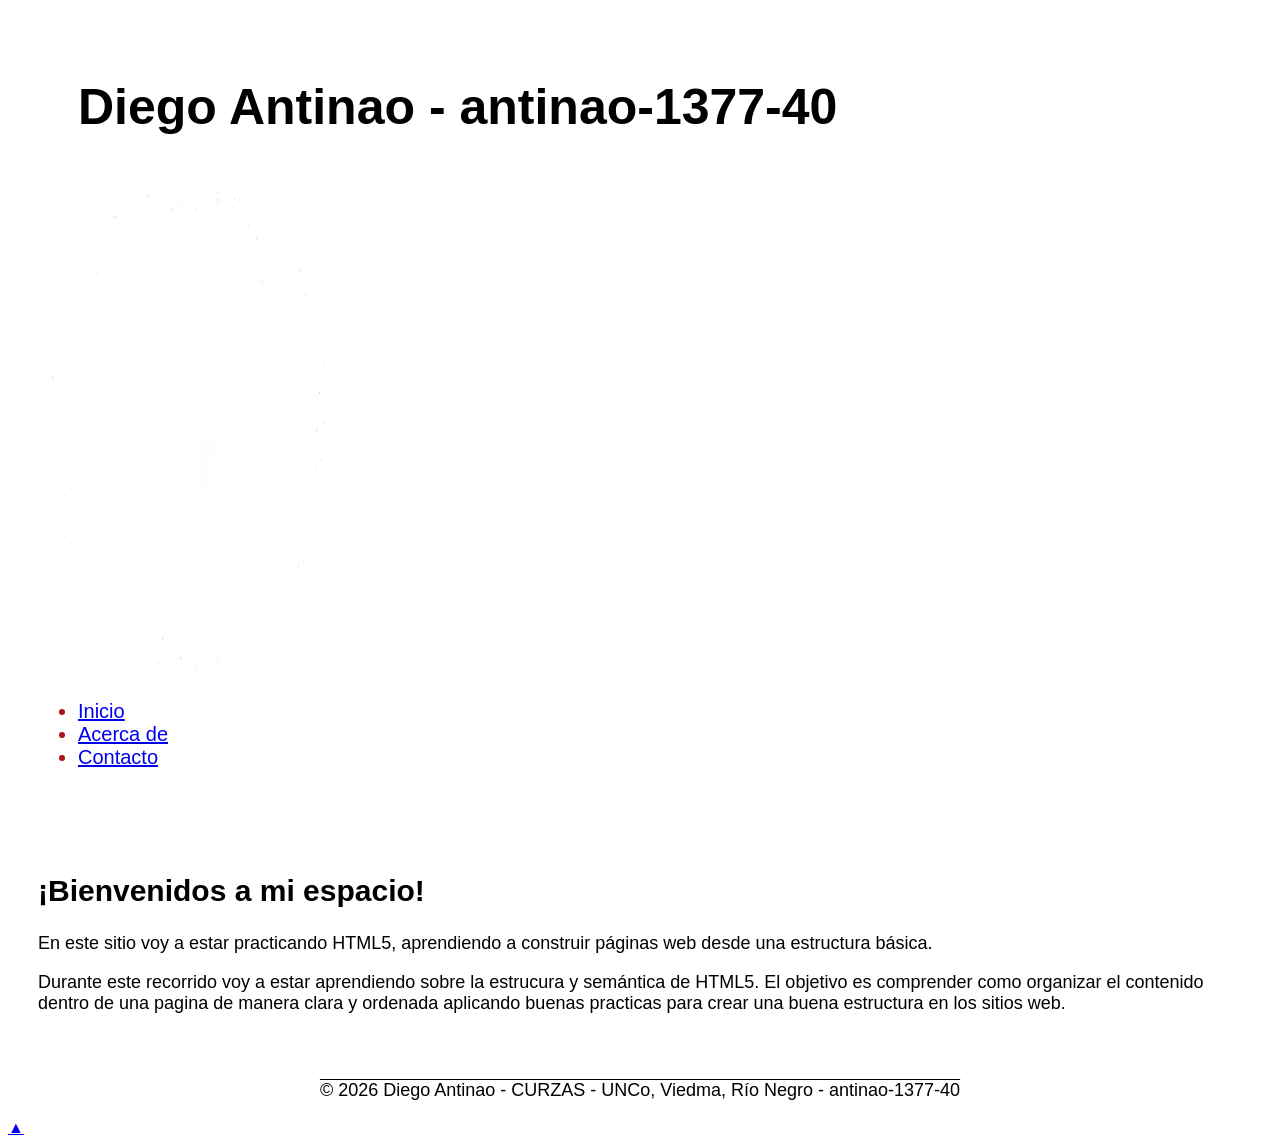
<file: index.html>
<!DOCTYPE html>
<html lang="es">
<head>
  <meta charset="UTF-8">
  <meta name="viewport" content="width=device-width, initial-scale=1.0">
  <title> Mi laboratorio peylw </title>
  <link rel="stylesheet" href="css/styles.css">
</head>
  <body>
    <!-- TOKEN ALUMNO: antinao-1377-40 -->
    <header id="top">
      
      <h1> Diego Antinao - antinao-1377-40</h1>
      <img src="img/logo-curza.png"
     alt="Logo CURZA"
     class="logo-curza"
     width="150">
      <nav>
        <ul>
          <li><a href="index.html">Inicio</a></li>
          <li><a href="acercade.html">Acerca de</a></li>
          <li><a href="contacto.html">Contacto</a></li>
        </ul>
      </nav>
    </header>
    <main>
      <section>
        <header>
        
          <h2> ¡Bienvenidos a mi espacio! </h2>
          <p> En este sitio voy a estar practicando HTML5, aprendiendo a construir páginas 
              web desde una estructura básica. </p>
          <p> Durante este recorrido voy a estar aprendiendo sobre la estrucura y semántica de HTML5. 
              El objetivo es comprender como organizar el contenido dentro de una pagina de manera clara 
              y ordenada aplicando buenas practicas para crear una buena estructura en los sitios web. </p>
          
        </header>
      </section>
    </main>
    <footer> 
      <p>© 2026 Diego Antinao - CURZAS - UNCo, Viedma, Río Negro - antinao-1377-40 </p>      
    </footer>
    <a href="#top" class="btn-top">▲</a>
    </body>
</html>
</file>
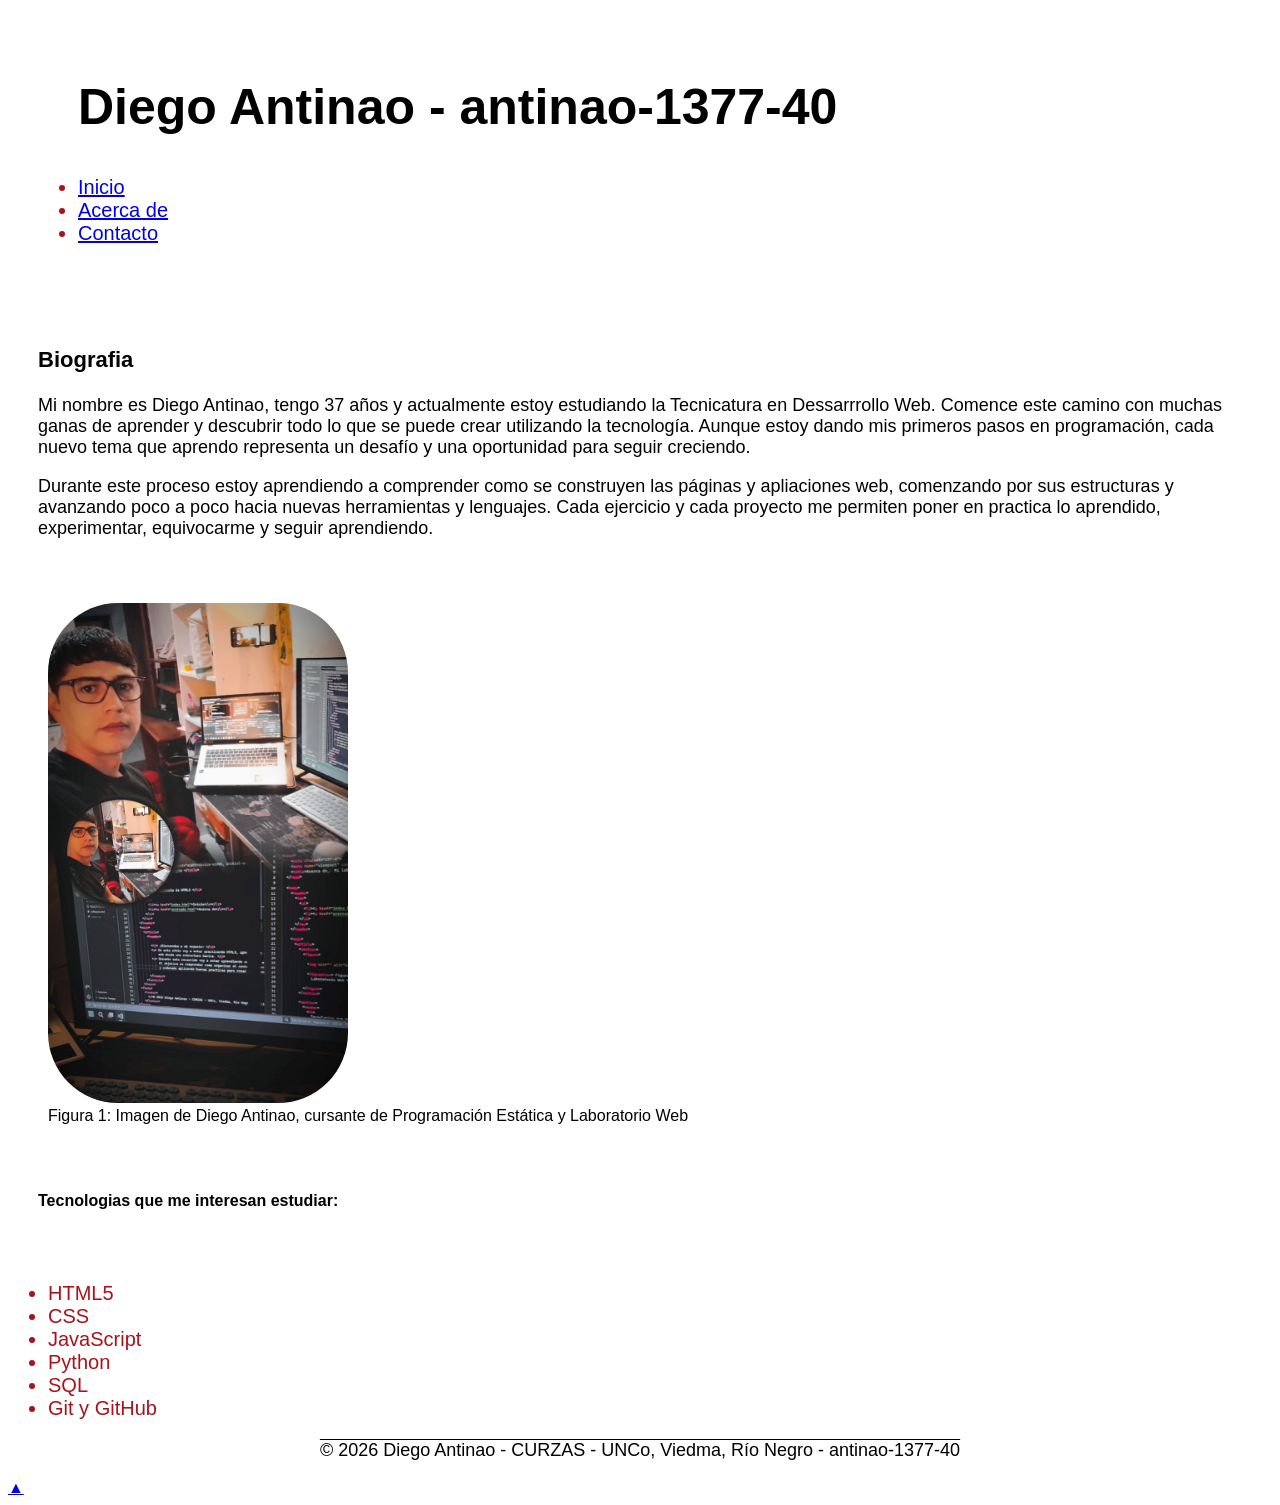
<file: acercade.html>
<!DOCTYPE html>
<html lang="es">
  
<head>
    <meta charset="UTF-8">
    <meta name="viewport" content="width=device-width, initial-scale=1.0">
    <title>Acerca de_: Mi laboratorio de html5</title>
    <link rel="stylesheet" href="css/styles.css">
  </head>
 
  <body> 
    <!-- TOKEN ALUMNO: antinao-1377-40 -->  
    <header id="top">
      <h1> Diego Antinao - antinao-1377-40 </h1>
      <nav>
        <ul>
          <li><a href="index.html">Inicio</a></li>
          <li><a href="acercade.html">Acerca de</a></li>
          <li><a href="contacto.html">Contacto</a></li>
        </ul>
      </nav>
    </header>

    <main>
      <article>
        <section>
          <header> 
            <h3> Biografia </h3>
            <p> Mi nombre es Diego Antinao, tengo 37 años y actualmente estoy estudiando la Tecnicatura en Dessarrrollo Web.
              Comence este camino con muchas ganas de aprender y descubrir todo lo que se puede crear utilizando la tecnología.
            Aunque estoy dando mis primeros pasos en programación, cada nuevo tema que aprendo representa un desafío y una oportunidad para seguir creciendo.</p>
        <section>
            <p> Durante este proceso estoy aprendiendo a comprender como se construyen las páginas y apliaciones web, 
              comenzando por sus estructuras y avanzando poco a poco hacia nuevas herramientas y lenguajes.
              Cada ejercicio y cada proyecto me permiten poner en practica lo aprendido, experimentar, equivocarme y seguir aprendiendo. </p>
        </section>
            </header>
        </section>
        <section>
          <figure>

            <img src="img/img_mi_foto.jpg.jpeg" alt="fotografia de presentacion de Diego Antinao">

            <figcaption> Figura 1: Imagen de Diego Antinao, cursante de Programación Estática y
              Laboratorio Web </figcaption>

          </figure>
        </section>
      
        <section>
          <header>
            <h4>
              Tecnologias que me interesan estudiar:
            </h4>
          </header>
          
            <ul>
              <li> HTML5 </li>
              <li> CSS </li>
              <li> JavaScript </li>
              <li> Python </li>
              <li> SQL </li>
              <li> Git y GitHub </li>
            </ul>
          
        </section>
      </article>
      
    </main>
  
    <footer> 
      <p>© 2026 Diego Antinao - CURZAS - UNCo, Viedma, Río Negro - antinao-1377-40 </p>      
    </footer>
    <a href="#top" class="btn-top">▲</a>
    <script src="script.js"></script>
  </body>
</html>
</file>
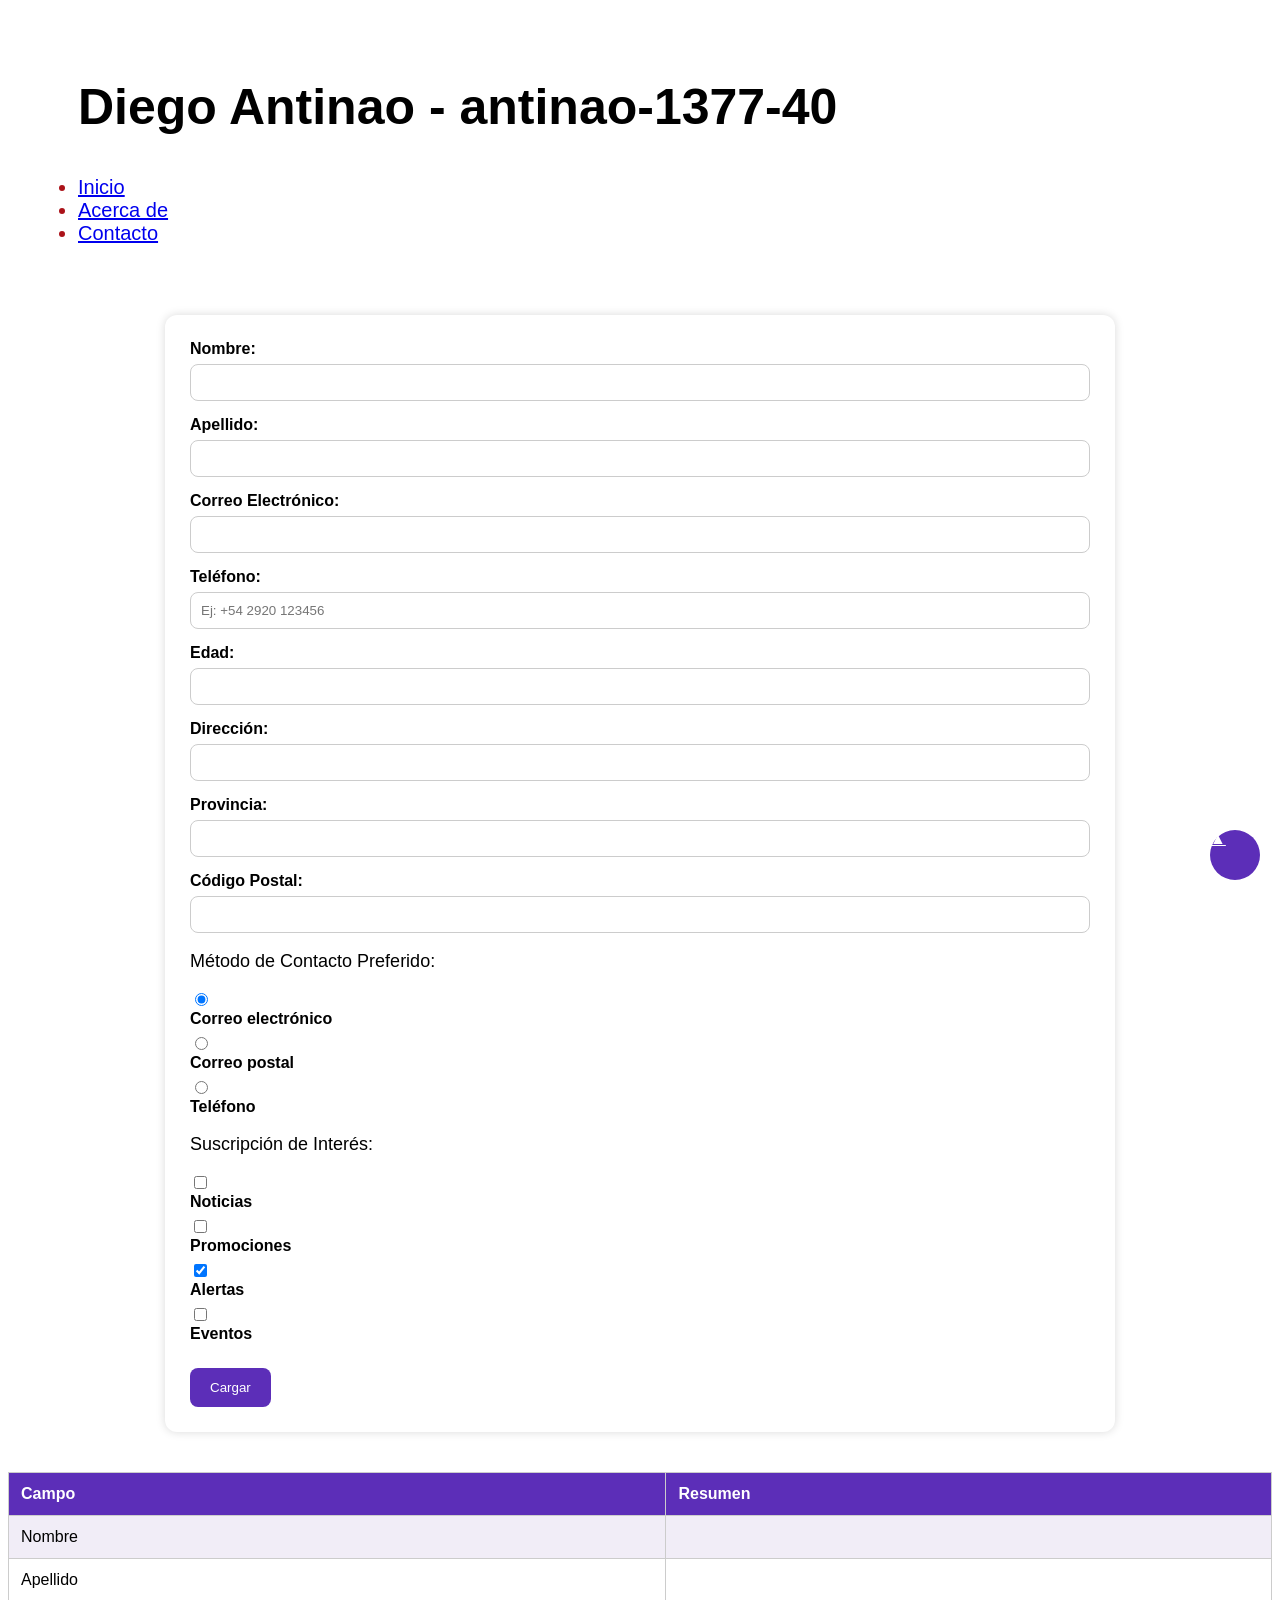
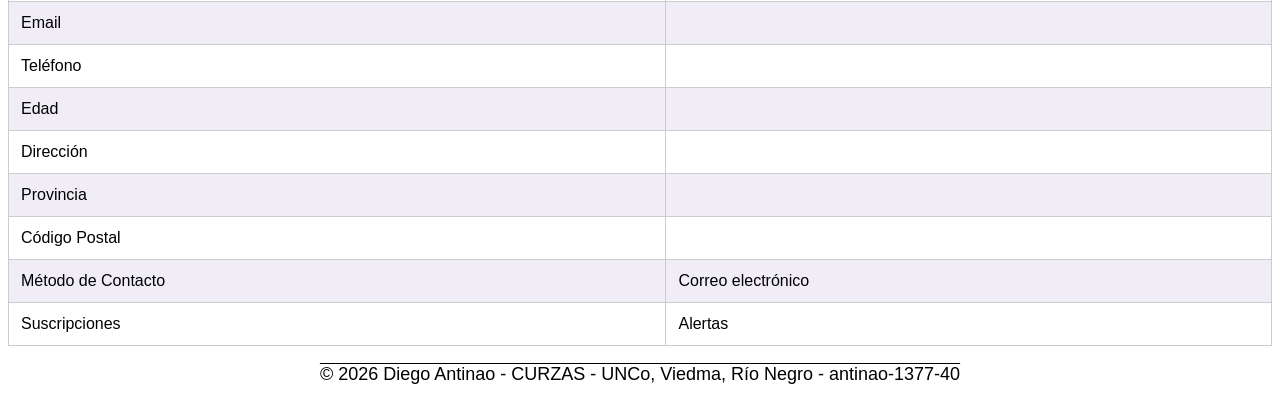
<file: contacto.html>
<!DOCTYPE html>
<html lang="es">

<head>
    <meta charset="UTF-8">
    <meta name="viewport" content="width=device-width, initial-scale=1.0">
    <title>Mi laboratorio peylw</title>
    <link rel="stylesheet" href="styles.css">
</head>

<body>

    <!-- TOKEN ALUMNO: antinao-1377-40 -->

    <header id="top">

        <h1>Diego Antinao - antinao-1377-40</h1>

        <nav>
            <ul>
                <li><a href="index.html">Inicio</a></li>
                <li><a href="acercade.html">Acerca de</a></li>
                <li><a href="contacto.html">Contacto</a></li>
            </ul>
        </nav>

    </header>

    <main>

        <form>

            <div>
                <label for="nombre">Nombre:</label>
                <input type="text" id="nombre" name="nombre" required maxlength="20">
            </div>

            <div>
                <label for="apellido">Apellido:</label>
                <input type="text" id="apellido" name="apellido" maxlength="20">
            </div>

            <div>
                <label for="email">Correo Electrónico:</label>
                <input type="email" id="email" name="email" required>
            </div>

            <div>
                <label for="telefono">Teléfono:</label>
                <input type="tel" id="telefono" name="telefono"
                    placeholder="Ej: +54 2920 123456">
            </div>

            <div>
                <label for="edad">Edad:</label>
                <input type="number" id="edad" name="edad" min="16" max="120">
            </div>

            <div>
                <label for="direccion">Dirección:</label>
                <input type="text" id="direccion" name="direccion">
            </div>

            <div>
                <label for="provincia">Provincia:</label>
                <input list="provincias" id="provincia" name="provincia">

                <datalist id="provincias">
                    <option value="Río Negro">
                    <option value="Neuquén">
                    <option value="Chubut">
                    <option value="Santa Cruz">
                    <option value="Tierra del Fuego">
                    <option value="La Pampa">
                </datalist>
            </div>

            <div>
                <label for="codigoPostal">Código Postal:</label>

                <input
                    type="text"
                    id="codigoPostal"
                    name="codigoPostal"
                    pattern="^[A-Z]\d{4}[A-Z]{3}$"
                    title="Formato requerido: una letra mayúscula, cuatro dígitos y tres letras mayúsculas (ej: R8500AAF)">
            </div>

            <div>
                <p>Método de Contacto Preferido:</p>

                <input type="radio" id="contactoEmail" name="contacto" value="email" checked>
                <label for="contactoEmail">Correo electrónico</label>

                <input type="radio" id="contactoPostal" name="contacto" value="postal">
                <label for="contactoPostal">Correo postal</label>

                <input type="radio" id="contactoTelefono" name="contacto" value="telefono">
                <label for="contactoTelefono">Teléfono</label>
            </div>

            <div>
                <p>Suscripción de Interés:</p>

                <input type="checkbox" id="noticias" name="suscripcion" value="noticias">
                <label for="noticias">Noticias</label>

                <input type="checkbox" id="promociones" name="suscripcion" value="promociones">
                <label for="promociones">Promociones</label>

                <input type="checkbox" id="alertas" name="suscripcion" value="alertas" checked>
                <label for="alertas">Alertas</label>

                <input type="checkbox" id="eventos" name="suscripcion" value="eventos">
                <label for="eventos">Eventos</label>
            </div>

            <button type="submit" id="btn-cargar-diego-antinao-1377-40">
                Cargar
            </button>

        </form>

        <div class="tabla-responsive">

            <table>

                <tr>
                    <th>Campo</th>
                    <th>Resumen</th>
                </tr>

                <tr>
                    <td>Nombre</td>
                    <td id="resumen-nombre"></td>
                </tr>

                <tr>
                    <td>Apellido</td>
                    <td id="resumen-apellido"></td>
                </tr>

                <tr>
                    <td>Email</td>
                    <td id="resumen-email"></td>
                </tr>

                <tr>
                    <td>Teléfono</td>
                    <td id="resumen-telefono"></td>
                </tr>

                <tr>
                    <td>Edad</td>
                    <td id="resumen-edad"></td>
                </tr>

                <tr>
                    <td>Dirección</td>
                    <td id="resumen-direccion"></td>
                </tr>

                <tr>
                    <td>Provincia</td>
                    <td id="resumen-provincia"></td>
                </tr>

                <tr>
                    <td>Código Postal</td>
                    <td id="resumen-cp"></td>
                </tr>

                <tr>
                    <td>Método de Contacto</td>
                    <td id="resumen-contacto"></td>
                </tr>

                <tr>
                    <td>Suscripciones</td>
                    <td id="resumen-suscripciones"></td>
                </tr>

            </table>

        </div>

    </main>

    <footer>
        <p>© 2026 Diego Antinao - CURZAS - UNCo, Viedma, Río Negro - antinao-1377-40</p>
    </footer>

    <a href="#top" class="btn-top">▲</a>
    <script src="script.js"></script>

</body>

</html>
</file>
<file: css/styles.css>
body {
    font-family: 'Lucida Sans', Arial, sans-serif;
}

header {
    color: black;
    padding: 30px;
}

h1 {
    margin: 40px;
    color: black;
    font-size: 50px;
    
}

h2 {
    font-size: 30px;
}

h3 {
    font-size: 22px;
}

p {
    font-size: 18px;
}

ul {
    font-size: 20px;
    color: rgba(167, 7, 15, 0.957);
}

footer {
    color: black;
    text-align: center;
    text-decoration-line: overline;
}

img {
    width: 300px;
    height: 500px;
    border-radius: 70px;
}
</file>
<file: styles.css>
body {
    font-family: 'Lucida Sans', Arial, sans-serif;
}

header {
    color: black;
    padding: 30px;
}

h1 {
    margin: 40px;
    color: black;
    font-size: 50px;
    
}

h2 {
    font-size: 30px;
}

h3 {
    font-size: 22px;
}

p {
    font-size: 18px;
}

ul {
    font-size: 20px;
    color: rgba(167, 7, 15, 0.957);
}

footer {
    color: black;
    text-align: center;
    text-decoration-line: overline;
}

img {
    width: 300px;
    height: 500px;
    border-radius: 70px;
}

/* ======================================
   TAREA 1 - FORMULARIO Y TABLA
====================================== */

@import url('https://fonts.googleapis.com/css2?family=Outfit:wght@300;400;600;700&display=swap');

body{
    font-family:'Outfit',sans-serif;
}

/* FORMULARIO */

form{
    max-width:900px;
    margin:20px auto;
    padding:25px;
    background:white;
    border-radius:12px;
    box-shadow:0 0 10px rgba(0,0,0,0.15);
}

form div{
    margin-bottom:15px;
}

form label{
    display:block;
    margin-bottom:6px;
    font-weight:bold;
}

form input[type="text"],
form input[type="email"],
form input[type="tel"],
form input[type="number"],
form input[list]{
    width:100%;
    padding:10px;
    border:1px solid #ccc;
    border-radius:8px;
    box-sizing:border-box;
}

/* EFECTO FOCUS */

form input:focus{
    outline:none;
    border-color:hsl(260,60%,45%);
    box-shadow:0 0 5px hsla(260,60%,45%,0.4);
}

/* BOTÓN */

button{
    padding:12px 20px;
    background:hsl(260,60%,45%);
    color:white;
    border:none;
    border-radius:8px;
    cursor:pointer;
    margin-top:10px;
}

button:hover{
    background:hsl(280,70%,60%);
}

/* TABLA */

table{
    width:100%;
    margin-top:20px;
    border-collapse:collapse;
}

th,
td{
    border:1px solid #ccc;
    padding:12px;
    text-align:left;
}

th{
    background:hsl(260,60%,45%);
    color:white;
}

/* FILAS ALTERNADAS */

tr:nth-child(even){
    background-color:hsl(260,40%,95%);
}

tr:nth-child(odd){
    background-color:white;
}

/* =====================
   BOTÓN VOLVER ARRIBA
===================== */

.btn-top{
    position:fixed;
    bottom:20px;
    right:20px;
    width:50px;
    height:50px;
    border-radius:50%;
    background:hsl(260,60%,45%);
    color:white;
}

/* =====================
   RESPONSIVE DESIGN
===================== */

.contenedor-contacto{
    display:grid;
    grid-template-columns:1fr 1fr;
    gap:20px;
}

.tabla-responsive{
    overflow-x:auto;
}

@media screen and (max-width:768px){

    body{
        padding-top:230px;
    }

    nav ul{
        flex-direction:column;
        align-items:center;
    }

    .contenedor-contacto{
        grid-template-columns:1fr;
    }

    table{
        min-width:600px;
    }

    img{
        width:100%;
        height:auto;
        max-width:300px;
    }

    h1{
        font-size:32px;
    }

    h2{
        font-size:24px;
    }

    p{
        font-size:16px;
    }
}


/* =====================
   LOGO CURZA
===================== */

img{
    width:15px;
    height:500px;
    border-radius:70px;
}

.logo-curza:hover{
    transform:rotateY(360deg);
}
</file>
